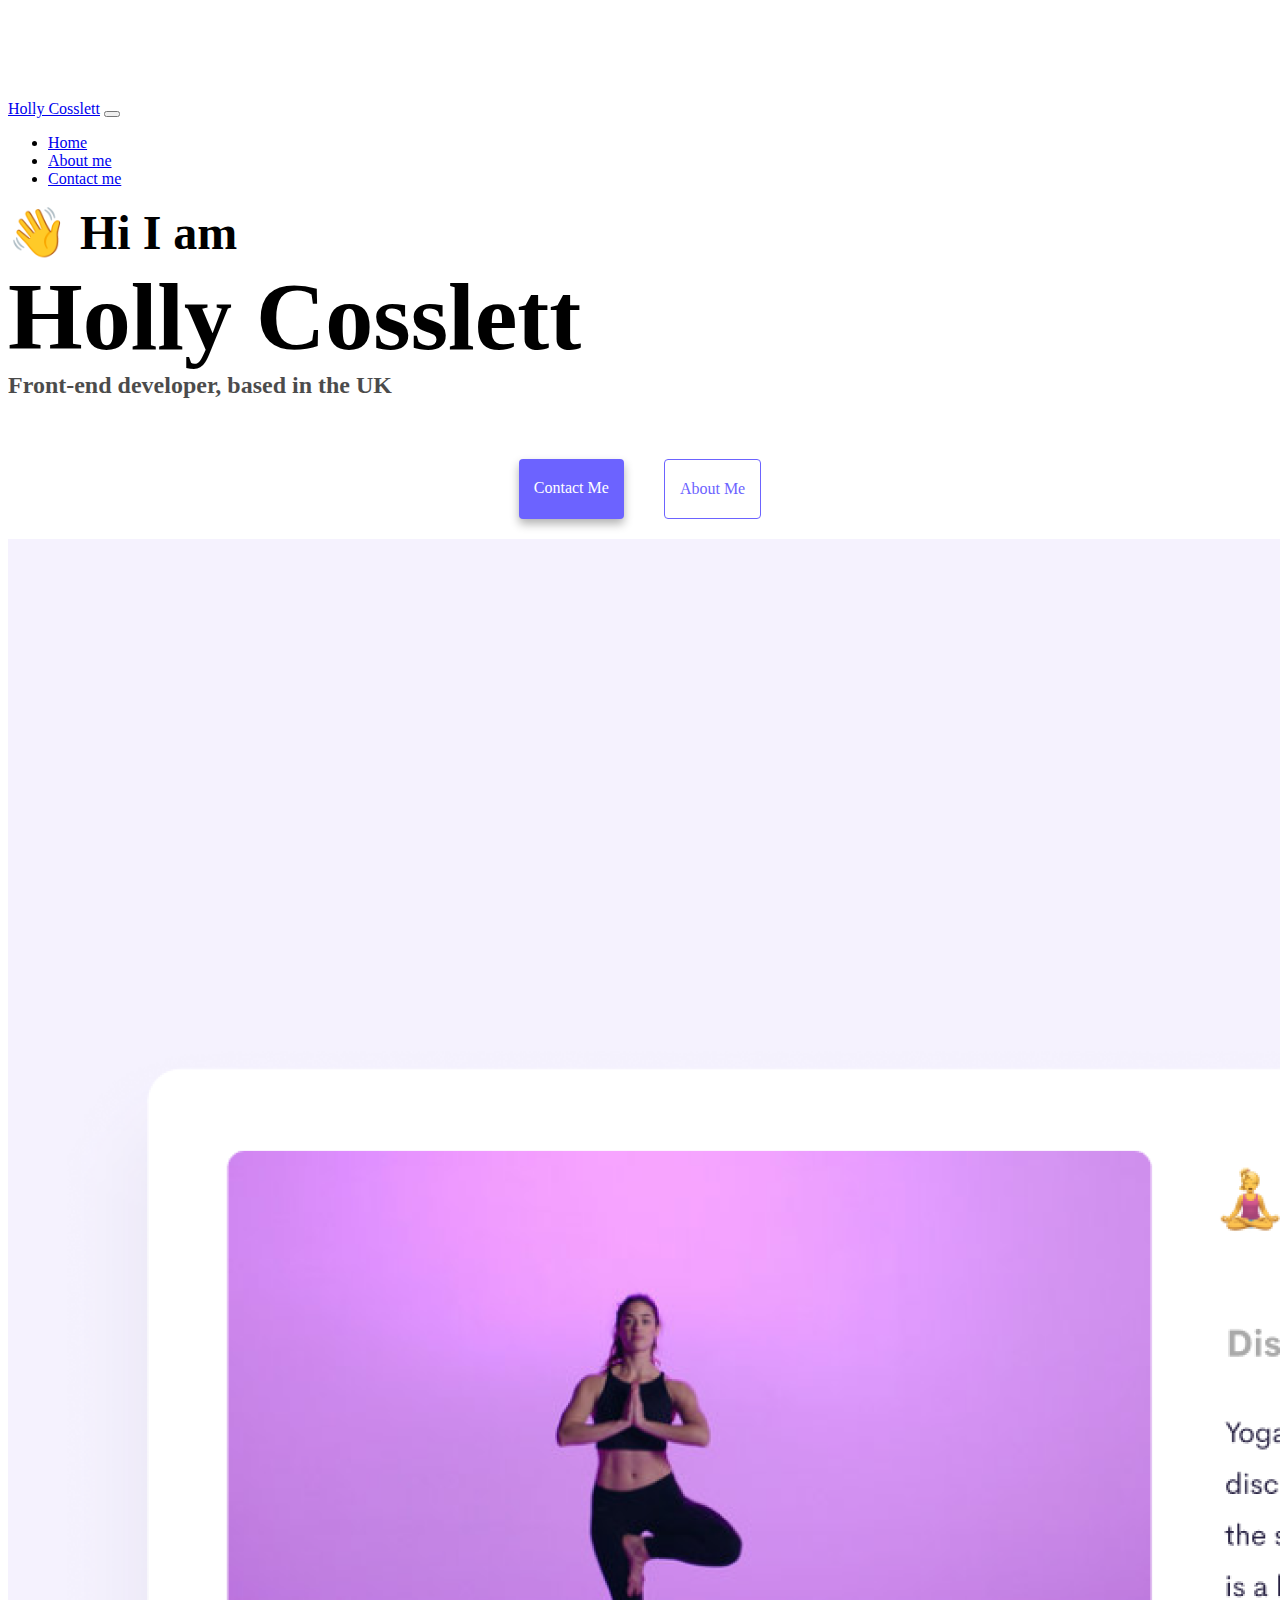
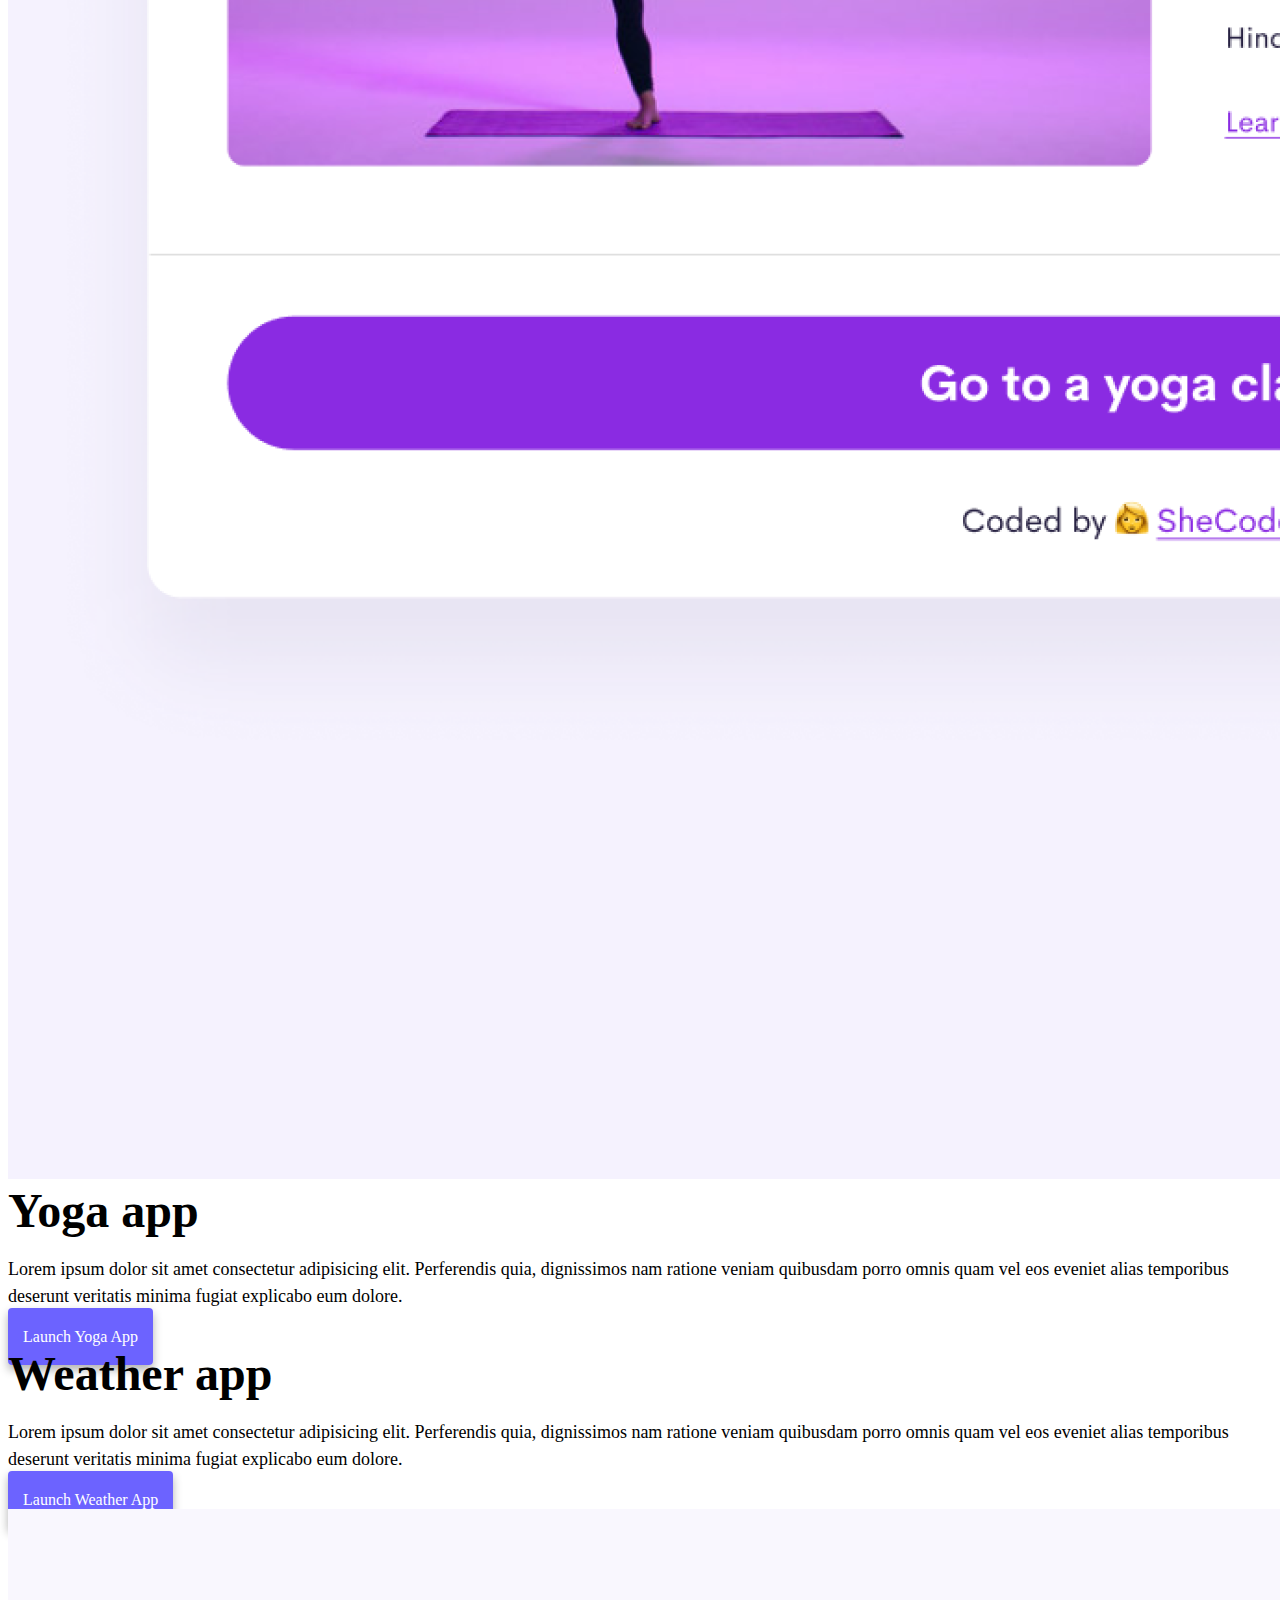
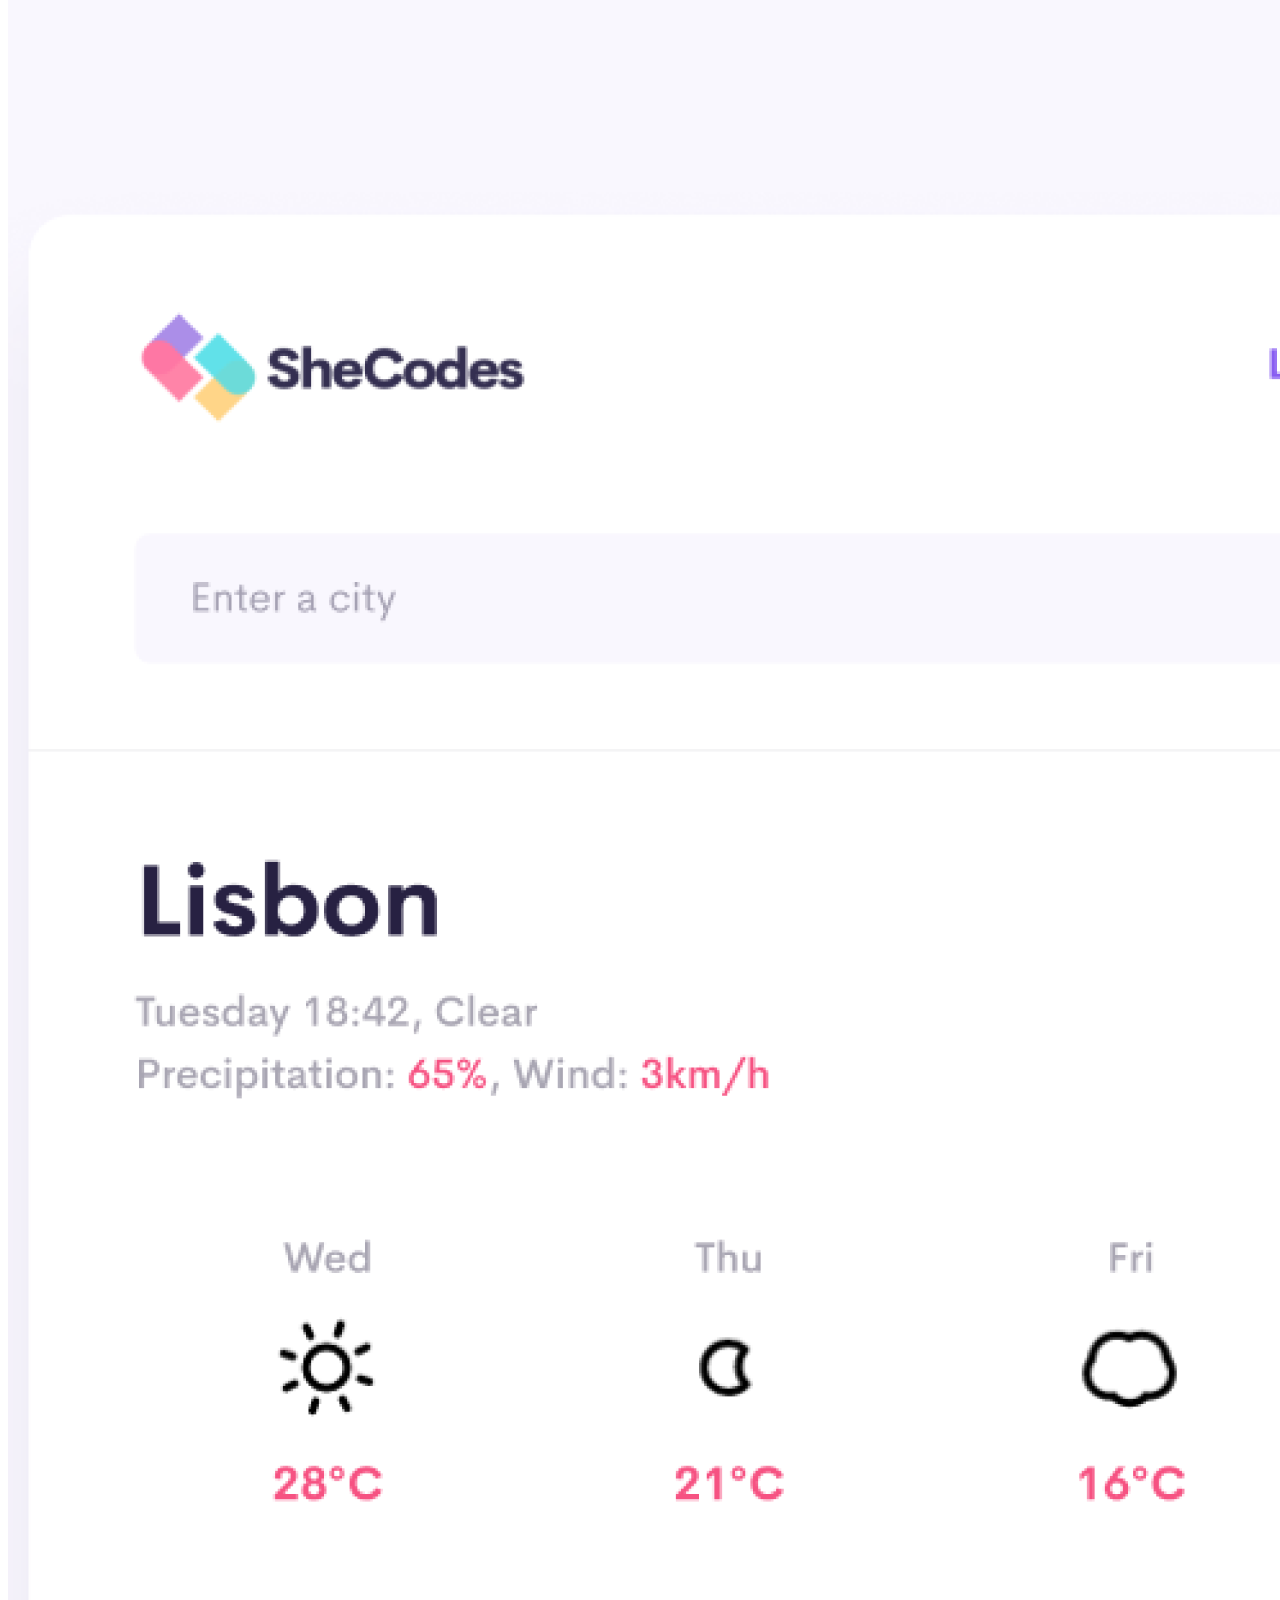
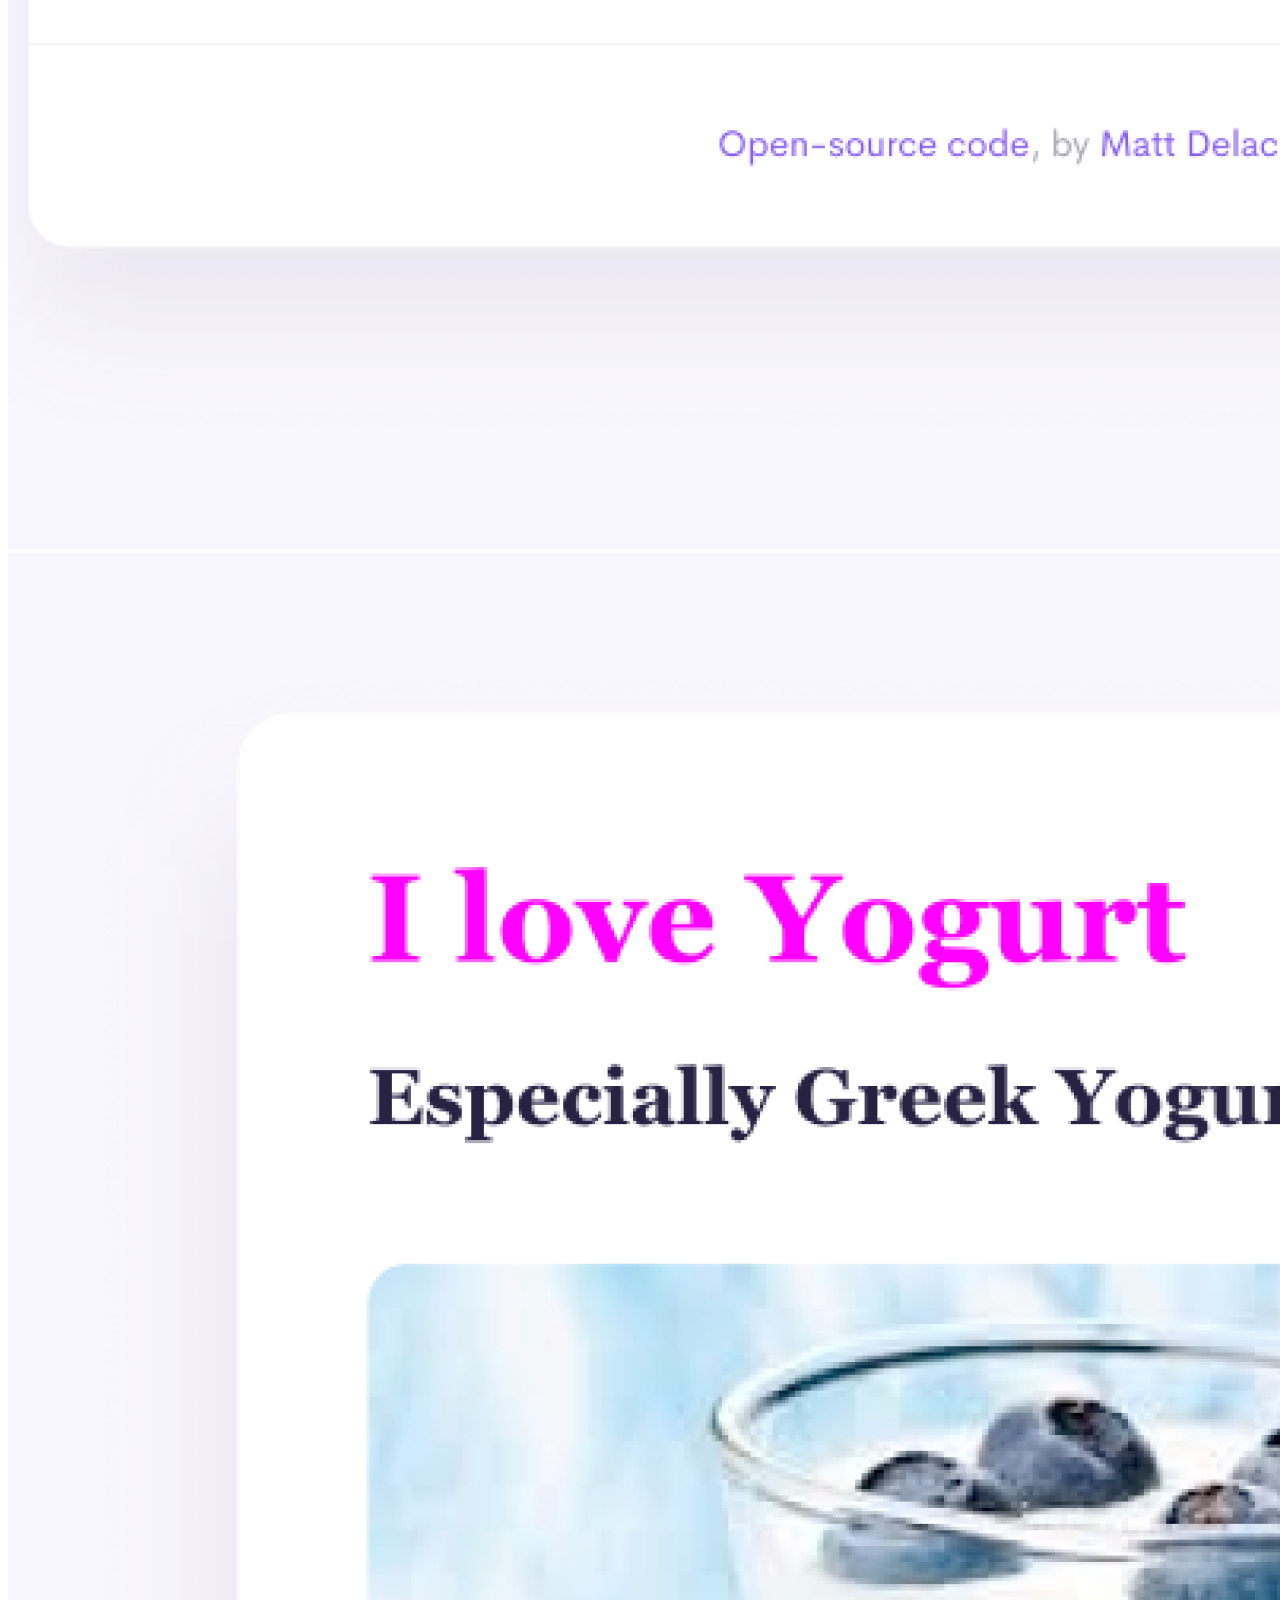
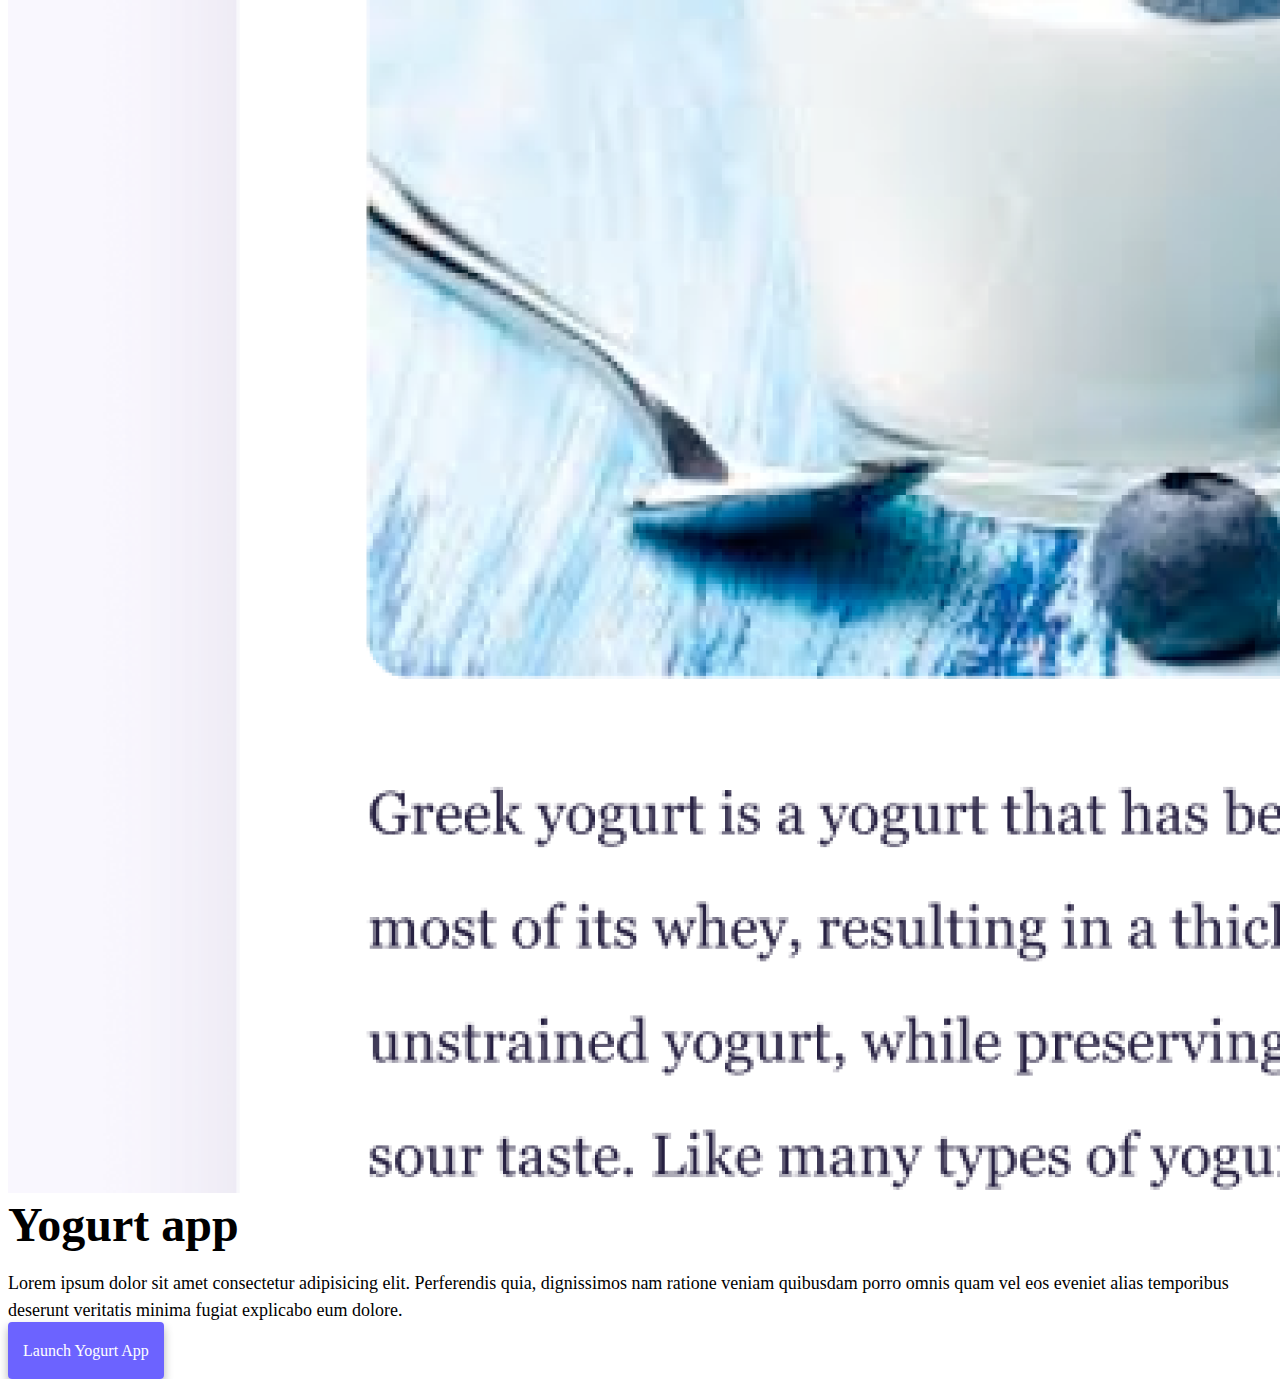
<file: index.html>
<!DOCTYPE html>
<html lang="en">
  <head>
    <meta charset="UTF-8" />
    <meta http-equiv="X-UA-Compatible" content="IE=edge" />
    <meta name="viewport" content="width=device-width, initial-scale=1.0" />
    <meta
      name="description"
      content="Example coding projects by Holly Cosslett"
    />
    <title>Holly Cosslett - Front-end Developer</title>
    <link
      href="https://cdn.jsdelivr.net/npm/bootstrap@5.0.0-beta2/dist/css/bootstrap.min.css"
      rel="stylesheet"
      integrity="sha384-BmbxuPwQa2lc/FVzBcNJ7UAyJxM6wuqIj61tLrc4wSX0szH/Ev+nYRRuWlolflfl"
      crossorigin="anonymous"
    />
    <script
      src="https://cdn.jsdelivr.net/npm/bootstrap@5.0.0-beta2/dist/js/bootstrap.bundle.min.js"
      integrity="sha384-b5kHyXgcpbZJO/tY9Ul7kGkf1S0CWuKcCD38l8YkeH8z8QjE0GmW1gYU5S9FOnJ0"
      crossorigin="anonymous"
    ></script>
    <link rel="stylesheet" href="style.css" />
  </head>
  <body>
    <header>
      <nav class="navbar navbar-expand-lg navbar-light bg-light fixed-top">
        <div class="container">
          <a class="navbar-brand" href="index.html">Holly Cosslett</a>
          <button
            class="navbar-toggler"
            type="button"
            data-bs-toggle="collapse"
            data-bs-target="#navbarNav"
            aria-controls="navbarNav"
            aria-expanded="false"
            aria-label="Toggle navigation"
          >
            <span class="navbar-toggler-icon"></span>
          </button>
          <div class="collapse navbar-collapse" id="navbarNav">
            <ul class="navbar-nav">
              <li class="nav-item">
                <a class="nav-link active" aria-current="page" href="index.html"
                  >Home</a
                >
              </li>
              <li class="nav-item">
                <a class="nav-link" href="about.html">About me</a>
              </li>
              <li class="nav-item">
                <a
                  class="nav-link"
                  href="about.html#contact"
                  title="contact info"
                  >Contact me</a
                >
              </li>
            </ul>
          </div>
        </div>
      </nav>
    </header>
    <main>
      <h2 class="text-center">👋 Hi I am</h2>
      <h1 class="text-center">Holly Cosslett</h1>
      <h3 class="text-center">Front-end developer, based in the UK</h3>
      <div class="navigation-links mb-5">
        <a href="about.html#contact" class="primary-link" title="Contact info"
          >Contact me</a
        >
        <a href="about.html" class="secondary-link">About me</a>
      </div>
      <div class="container">
        <div class="row">
          <div class="col-sm-6">
            <img
              src="images/yoga.png"
              alt="screenshot of yoga app"
              class="img-fluid rounded d-none d-sm-block"
            />
          </div>
          <div class="col-sm-6">
            <h2 class="mb-3">Yoga app</h2>
            <p>
              Lorem ipsum dolor sit amet consectetur adipisicing elit.
              Perferendis quia, dignissimos nam ratione veniam quibusdam porro
              omnis quam vel eos eveniet alias temporibus deserunt veritatis
              minima fugiat explicabo eum dolore.
            </p>
            <div class="mt-5">
              <a href="#" class="primary-link app-link" title="yoga app"
                >Launch Yoga App</a
              >
            </div>
          </div>
        </div>
        <div class="row mt-5">
          <div class="col-sm-6">
            <h2 class="mb-3">Weather app</h2>
            <p>
              Lorem ipsum dolor sit amet consectetur adipisicing elit.
              Perferendis quia, dignissimos nam ratione veniam quibusdam porro
              omnis quam vel eos eveniet alias temporibus deserunt veritatis
              minima fugiat explicabo eum dolore.
            </p>
            <div class="mt-5">
              <a href="#" class="primary-link app-link" title="weather app"
                >Launch Weather App</a
              >
            </div>
          </div>
          <div class="col-sm-6">
            <img
              src="images/weather.png"
              alt="screenshot of weather app"
              class="img-fluid rounded d-none d-sm-block"
            />
          </div>
        </div>
        <div class="row mt-5">
          <div class="col-sm-6">
            <img
              src="images/yogurt.png"
              alt="screenshot of yogurt app"
              class="img-fluid rounded d-none d-sm-block"
            />
          </div>
          <div class="col-sm-6">
            <h2 class="mb-3">Yogurt app</h2>
            <p>
              Lorem ipsum dolor sit amet consectetur adipisicing elit.
              Perferendis quia, dignissimos nam ratione veniam quibusdam porro
              omnis quam vel eos eveniet alias temporibus deserunt veritatis
              minima fugiat explicabo eum dolore.
            </p>
            <div class="mt-5">
              <a href="#" class="primary-link app-link" title="yogurt app"
                >Launch Yogurt App</a
              >
            </div>
          </div>
        </div>
      </div>
    </main>
  </body>
</html>
</file>
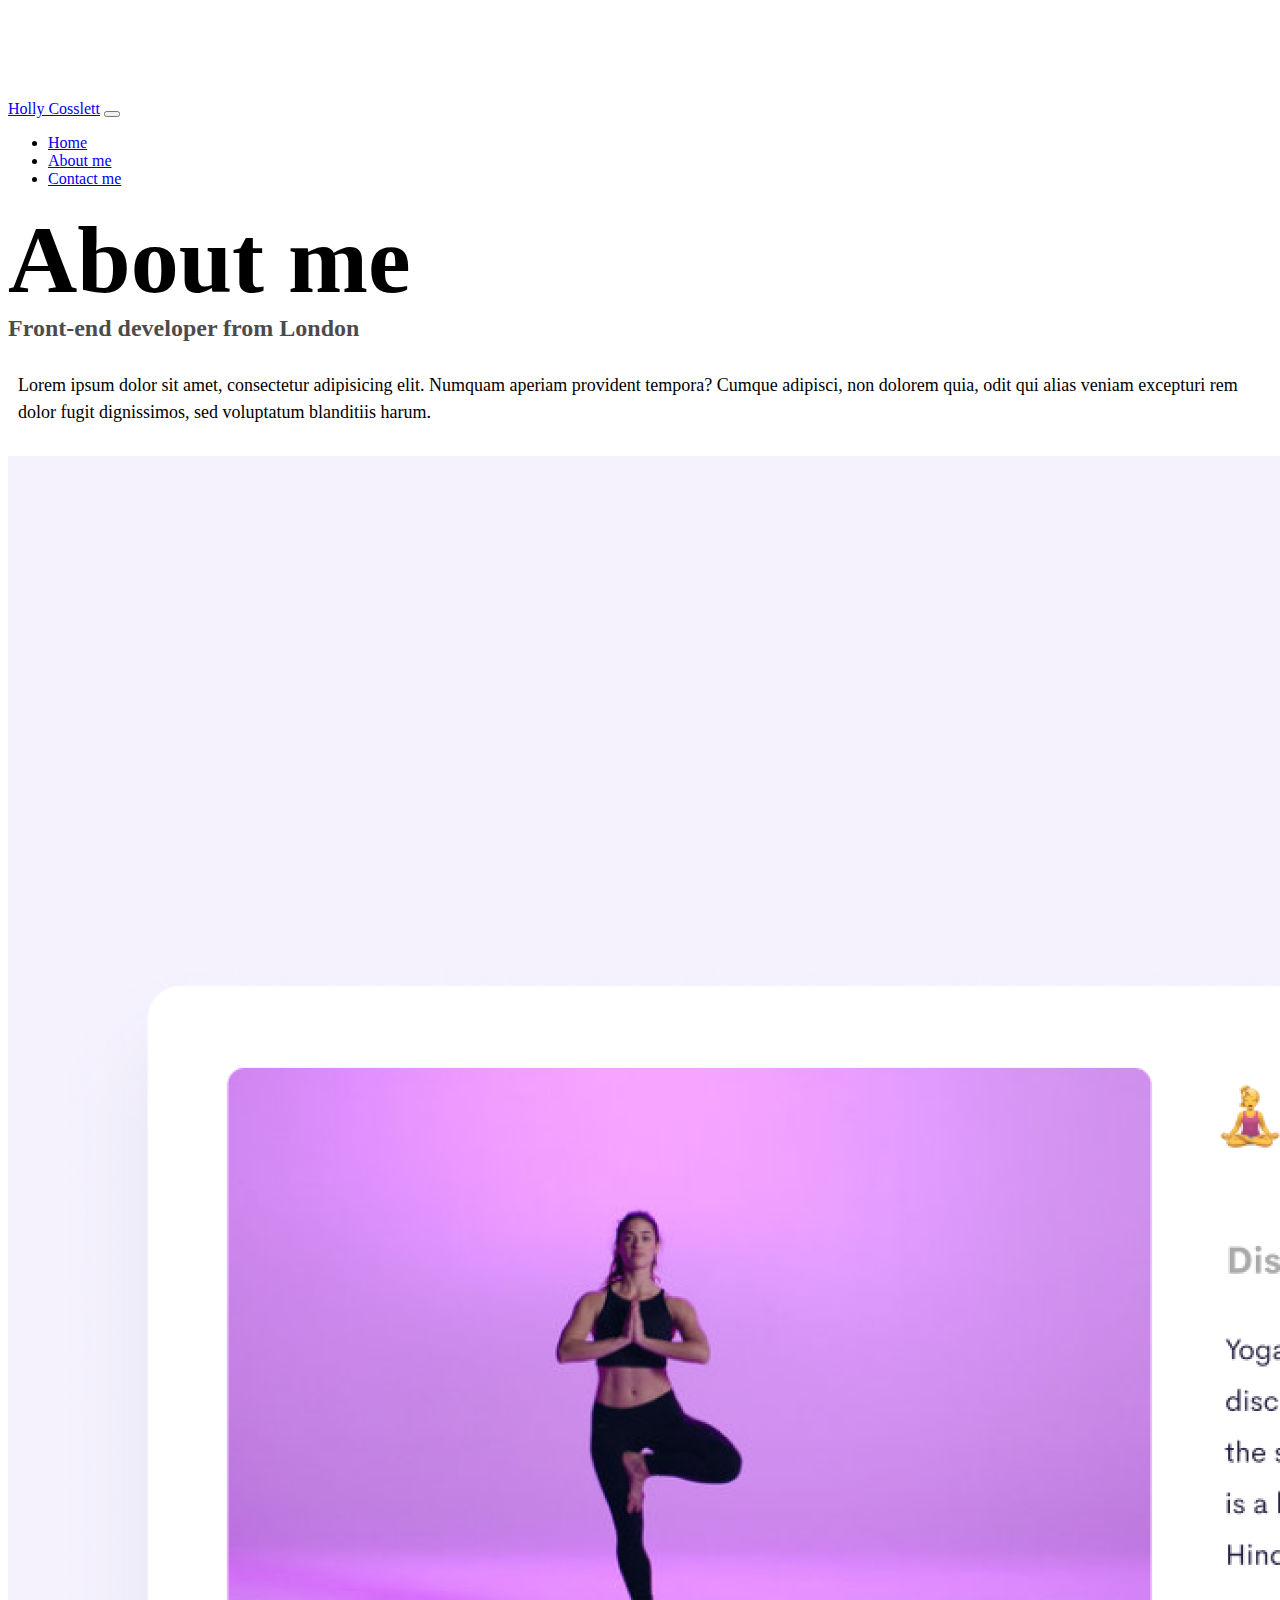
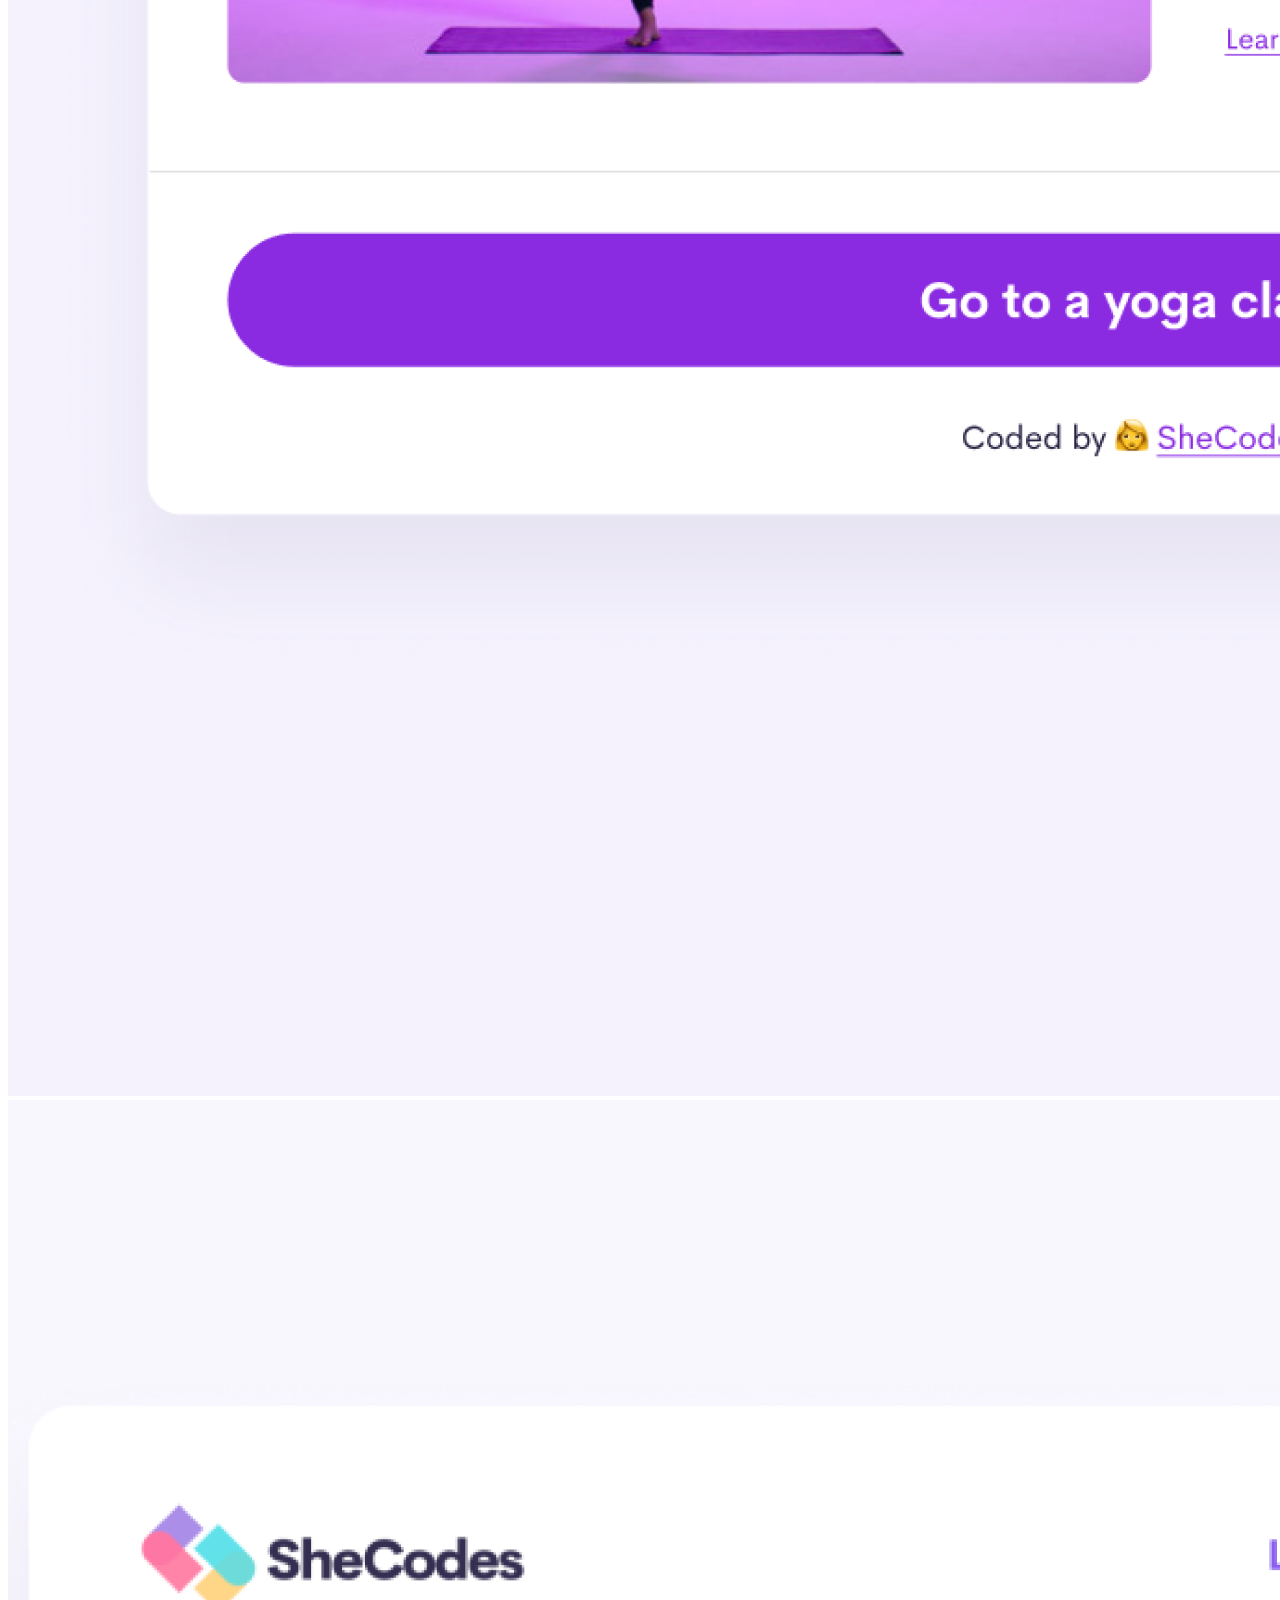
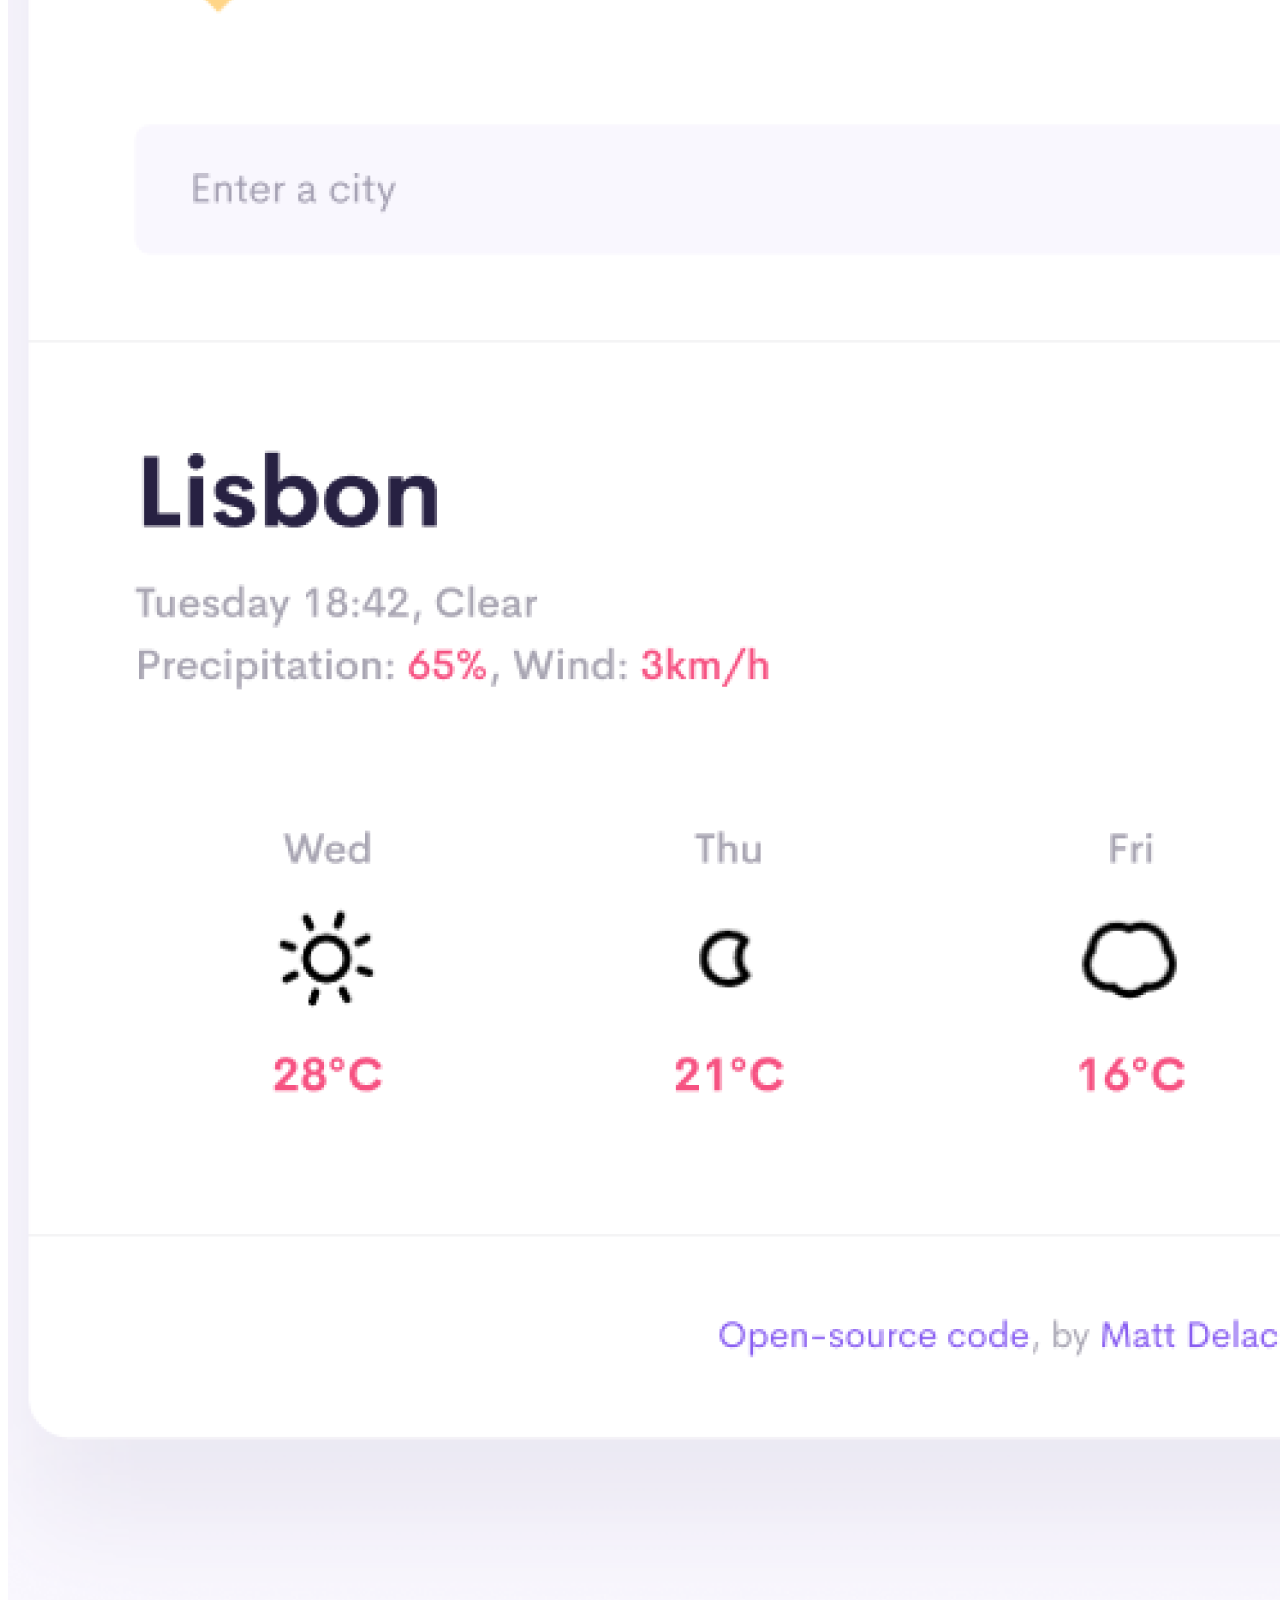
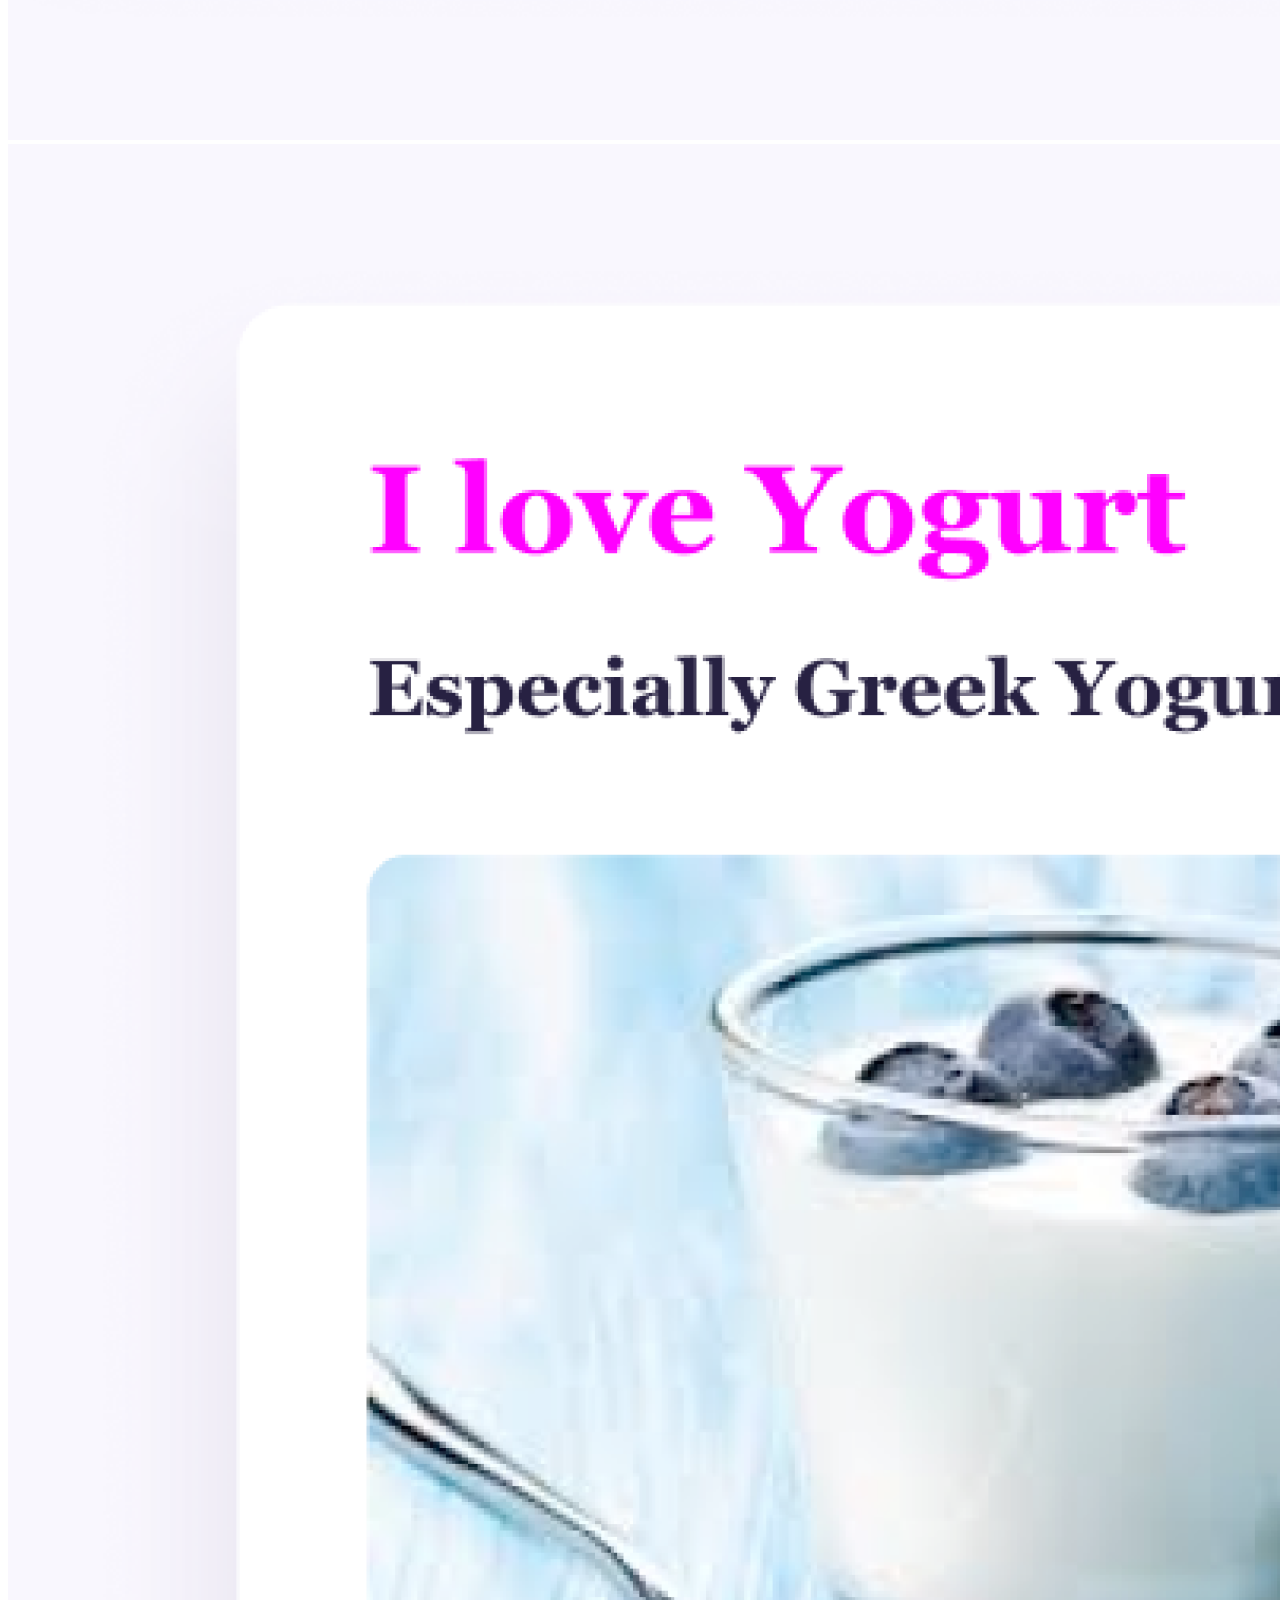
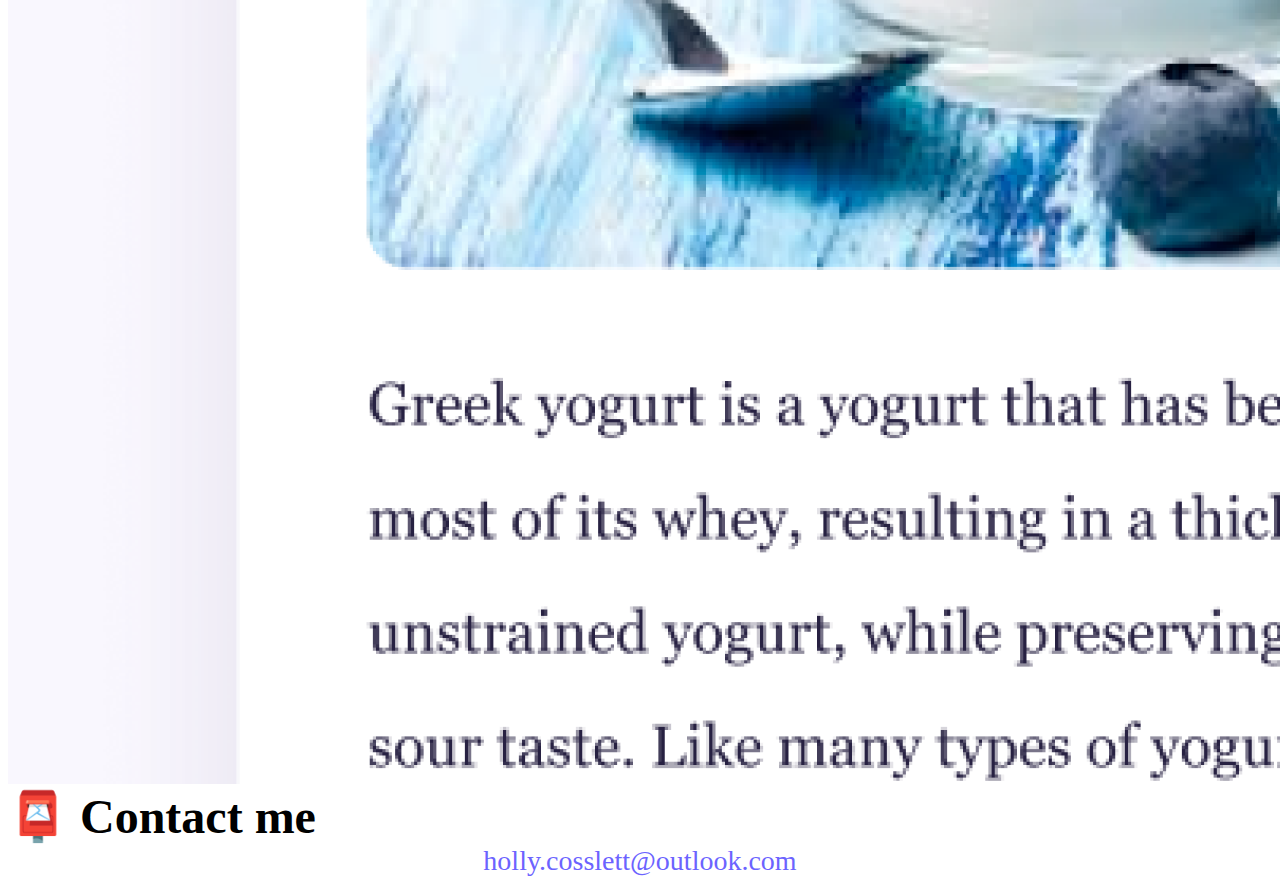
<file: about.html>
<!DOCTYPE html>
<html lang="en">
  <head>
    <meta charset="UTF-8" />
    <meta http-equiv="X-UA-Compatible" content="IE=edge" />
    <meta name="viewport" content="width=device-width, initial-scale=1.0" />
    <meta
      name="description"
      content="Information about Holly Cosslett with examples of of coding projects"
    />
    <link
      href="https://cdn.jsdelivr.net/npm/bootstrap@5.0.0-beta2/dist/css/bootstrap.min.css"
      rel="stylesheet"
      integrity="sha384-BmbxuPwQa2lc/FVzBcNJ7UAyJxM6wuqIj61tLrc4wSX0szH/Ev+nYRRuWlolflfl"
      crossorigin="anonymous"
    />
    <script
      src="https://cdn.jsdelivr.net/npm/bootstrap@5.0.0-beta2/dist/js/bootstrap.bundle.min.js"
      integrity="sha384-b5kHyXgcpbZJO/tY9Ul7kGkf1S0CWuKcCD38l8YkeH8z8QjE0GmW1gYU5S9FOnJ0"
      crossorigin="anonymous"
    ></script>
    <link rel="stylesheet" href="style.css" />
    <title>About Holly Cosslett - Front-end Developer</title>
  </head>
  <body>
    <header>
      <nav class="navbar navbar-expand-lg navbar-light bg-light fixed-top">
        <div class="container">
          <a class="navbar-brand" href="index.html" title="homepage"
            >Holly Cosslett</a
          >
          <button
            class="navbar-toggler"
            type="button"
            data-bs-toggle="collapse"
            data-bs-target="#navbarNav"
            aria-controls="navbarNav"
            aria-expanded="false"
            aria-label="Toggle navigation"
          >
            <span class="navbar-toggler-icon"></span>
          </button>
          <div class="collapse navbar-collapse" id="navbarNav">
            <ul class="navbar-nav">
              <li class="nav-item">
                <a class="nav-link" aria-current="page" href="index.html"
                  >Home</a
                >
              </li>
              <li class="nav-item">
                <a class="nav-link active" href="about.html">About me</a>
              </li>
              <li class="nav-item">
                <a
                  class="nav-link"
                  href="about.html#contact"
                  title="contact info"
                  >Contact me</a
                >
              </li>
            </ul>
          </div>
        </div>
      </nav>
    </header>
    <main>
      <h1 class="text-center">About me</h1>
      <h3 class="text-center">Front-end developer from London</h3>
      <div class="about-paragraphs text-center">
        <p>
          Lorem ipsum dolor sit amet, consectetur adipisicing elit. Numquam
          aperiam provident tempora? Cumque adipisci, non dolorem quia, odit qui
          alias veniam excepturi rem dolor fugit dignissimos, sed voluptatum
          blanditiis harum.
        </p>
      </div>
      <div class="container">
        <div class="row">
          <div class="col-sm-4">
            <img
              src="images/yoga.png"
              alt="screenshot of yoga app"
              class="img-fluid p-2 shadow rounded"
            />
          </div>
          <div class="col-sm-4">
            <img
              src="images/weather.png"
              alt="screenshot of weather app"
              class="img-fluid p-2 shadow rounded"
            />
          </div>
          <div class="col-sm-4">
            <img
              src="images/yogurt.png"
              alt="screenshot of yogurt app"
              class="img-fluid p-2 shadow rounded"
            />
          </div>
        </div>
      </div>
    </main>
    <footer>
      <div id="contact" class="mt-5">
        <h2 class="text-center">📮 Contact me</h2>
        <a href="mailto:holly.cosslett@outlook.com" class="email-link"
          >holly.cosslett@outlook.com
        </a>
      </div>
    </footer>
  </body>
</html>
</file>
<file: style.css>
:root {
  --primary-color: #6c63ff;
  --secondary-color: #f5f2fe;
  --box-shadow: 0 5px 10px rgba(0, 0, 0, 0.3);
}

body {
  margin-top: 100px;
}

h1,
h2,
h3 {
  margin: 0;
}

h1 {
  font-size: 96px;
}

h2 {
  font-size: 48px;
}

h3 {
  font-size: 24px;
  opacity: 0.7;
}

p {
  font-size: 18px;
  line-height: 1.5;
}

.navigation-links {
  display: flex;
  margin-top: 40px;
  justify-content: center;
}

.navigation-links a {
  margin: 20px;
}

.primary-link {
  border-radius: 4px;
  padding: 20px 15px;
  text-decoration: none;
  text-transform: capitalize;
  background: var(--primary-color);
  box-shadow: var(--box-shadow);
  color: white;
}

.secondary-link {
  border-radius: 4px;
  padding: 20px 15px;
  text-decoration: none;
  text-transform: capitalize;
  color: var(--primary-color);
  border: 1px solid var(--primary-color);
}

.homepage-link {
  color: var(--primary-color);
  text-align: center;
  display: block;
}

.about-paragraphs {
  margin: 30px 0;
}

.about-paragraphs p {
  margin: 10px;
}

.email-link {
  display: flex;
  justify-content: center;
  color: var(--primary-color);
  font-size: 28px;
  text-decoration: none;
}

.email-link:hover {
  text-decoration: underline;
}

@media (max-width: 576px) {
  p {
    text-align: center;
  }
  .container h2 {
    text-align: center;
  }
  .app-link {
    display: block;
    text-align: center;
  }
}
</file>
